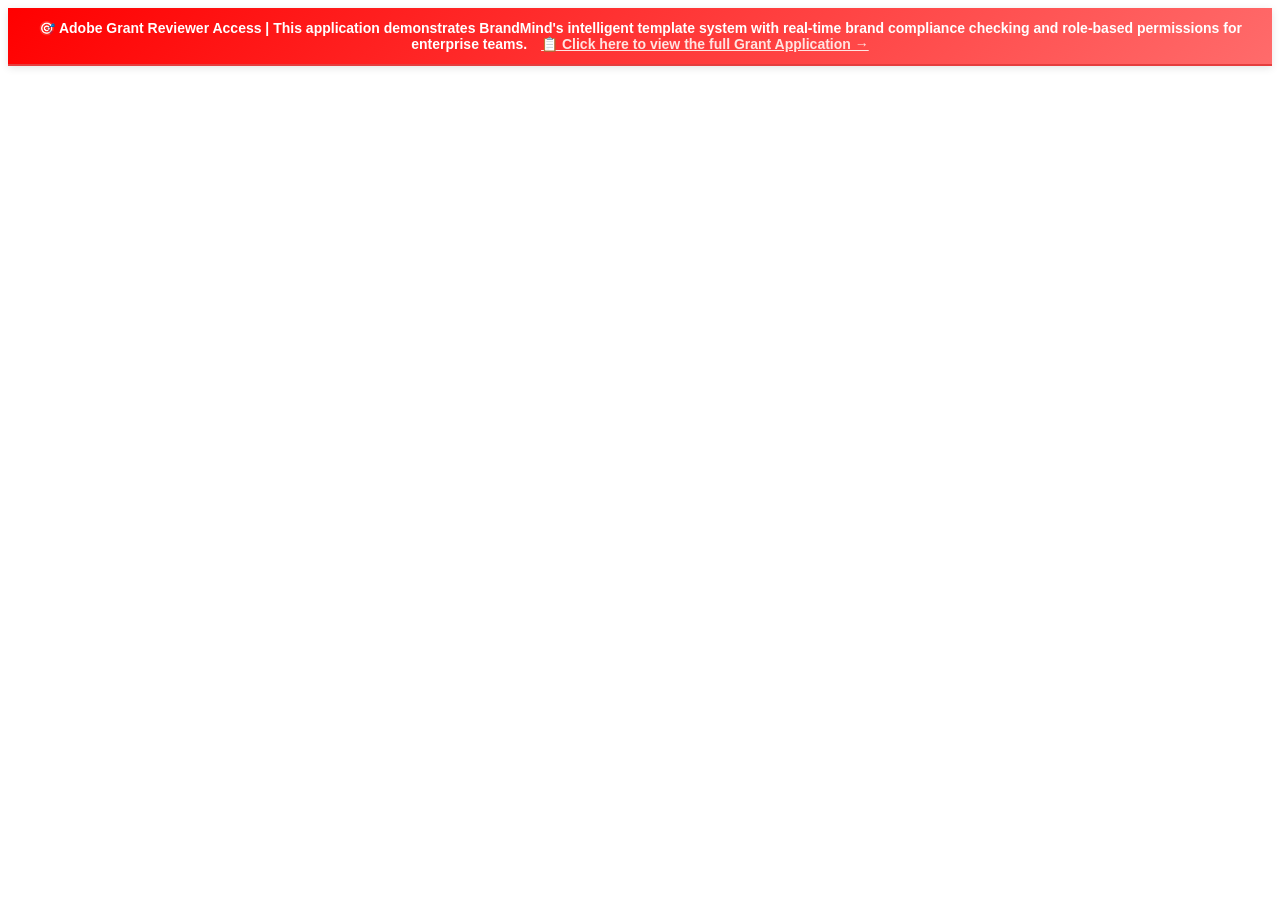
<file: client/index.html>
<!DOCTYPE html>
<html lang="en">
  <head>
    <meta charset="UTF-8" />
    <meta name="viewport" content="width=device-width, initial-scale=1.0, maximum-scale=1" />
  </head>
  <body>
    <!-- Adobe Grant Reviewer Banner -->
    <div id="adobe-reviewer-banner" style="background: linear-gradient(135deg, #FF0000, #FF6B6B); color: white; padding: 12px 20px; text-align: center; font-family: Arial, sans-serif; font-size: 14px; font-weight: 600; border-bottom: 2px solid #E53E3E; box-shadow: 0 2px 8px rgba(0,0,0,0.1); position: relative; z-index: 9999;">
      🎯 <strong>Adobe Grant Reviewer Access</strong> | This application demonstrates BrandMind's intelligent template system with real-time brand compliance checking and role-based permissions for enterprise teams. 
      <a href="/adobe-grant" style="color: #FFE4E1; text-decoration: underline; font-weight: bold; margin-left: 10px;">📋 Click here to view the full Grant Application →</a>
    </div>
    <div id="root"></div>
    <script type="module" src="/src/main.tsx"></script>
    <!-- This is a replit script which adds a banner on the top of the page when opened in development mode outside the replit environment -->
    <script type="text/javascript" src="https://replit.com/public/js/replit-dev-banner.js"></script>
  </body>
</html>
</file>
